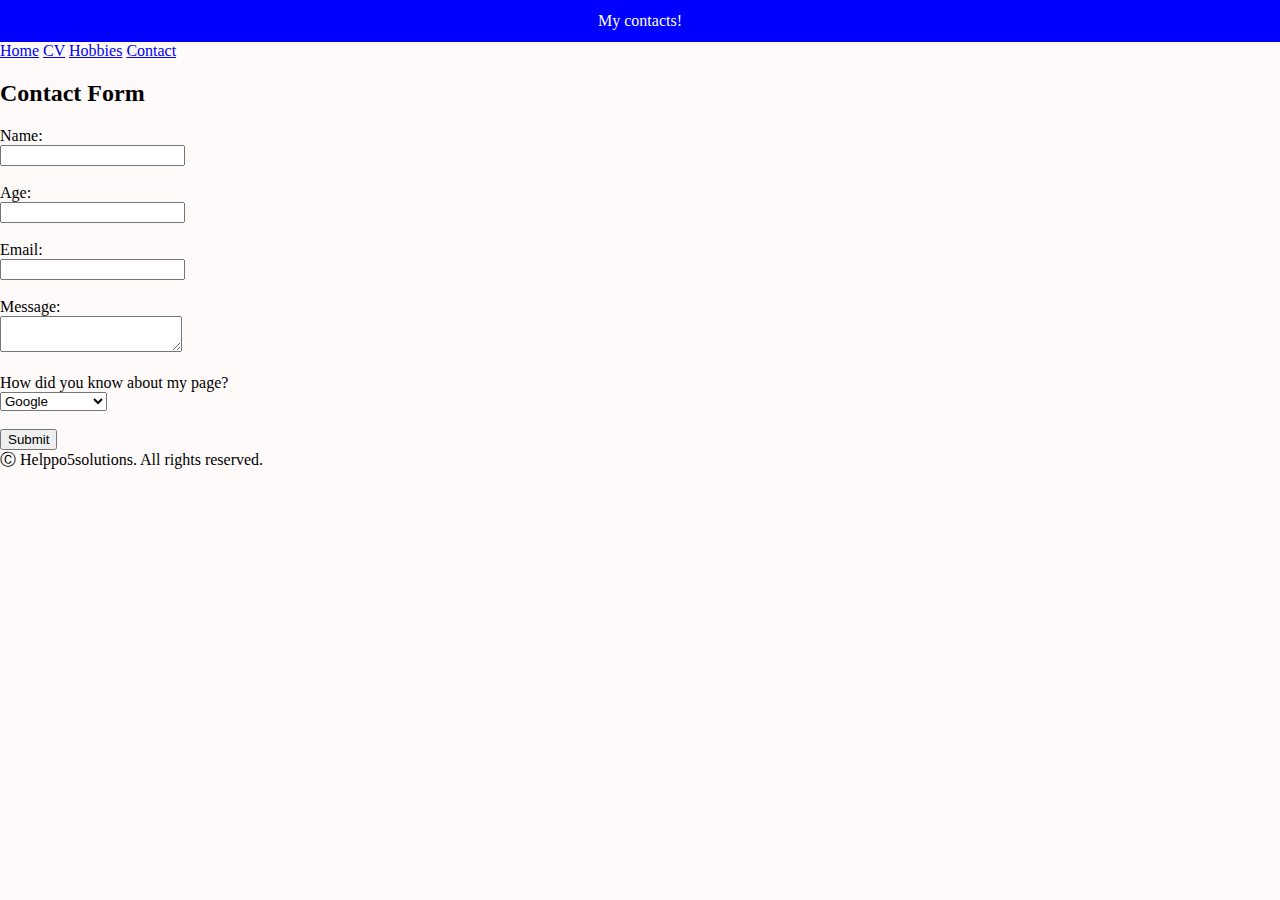
<file: contact.html>
<!DOCTYPE html>
<html lang="en">
<head>
  <meta charset="UTF-8">
  <meta name="viewport" content="width=device-width, initial-scale=1.0">
  <title>Contact - Eetu Ojala</title>
  <link rel="stylesheet" href="style.css">
</head>
<body>

  <header>My contacts!</header>
  
  <nav>
    <a href="index.html">Home</a>
    <a href="cv.html">CV</a>
    <a href="hobbies.html">Hobbies</a>
    <a href="contact.html">Contact</a>
  </nav>

  <section>
    <h2>Contact Form</h2>
    <form>
      <label for="name">Name:</label><br>
      <input type="text" id="name" name="name" required><br><br>

      <label for="age">Age:</label><br>
      <input type="number" id="age" name="age" required><br><br>

      <label for="email">Email:</label><br>
      <input type="email" id="email" name="email" required><br><br>

      <label for="message">Message:</label><br>
      <textarea id="message" name="message" required></textarea><br><br>

      <label for="source">How did you know about my page?</label><br>
      <select id="source" name="source">
        <option value="Google">Google</option>
        <option value="Friend">From a friend</option>
        <option value="Linkedin">From Linkedin</option>
        <option value="X">X</option>
        <option value="Instagram">Instagram</option>
        <option value="Other">Other</option>
        
      </select><br><br>

      <input type="submit" value="Submit">
    </form>
  </section>

  <footer>Ⓒ Helppo5solutions. All rights reserved.</footer>

</body>
</html>
</file>
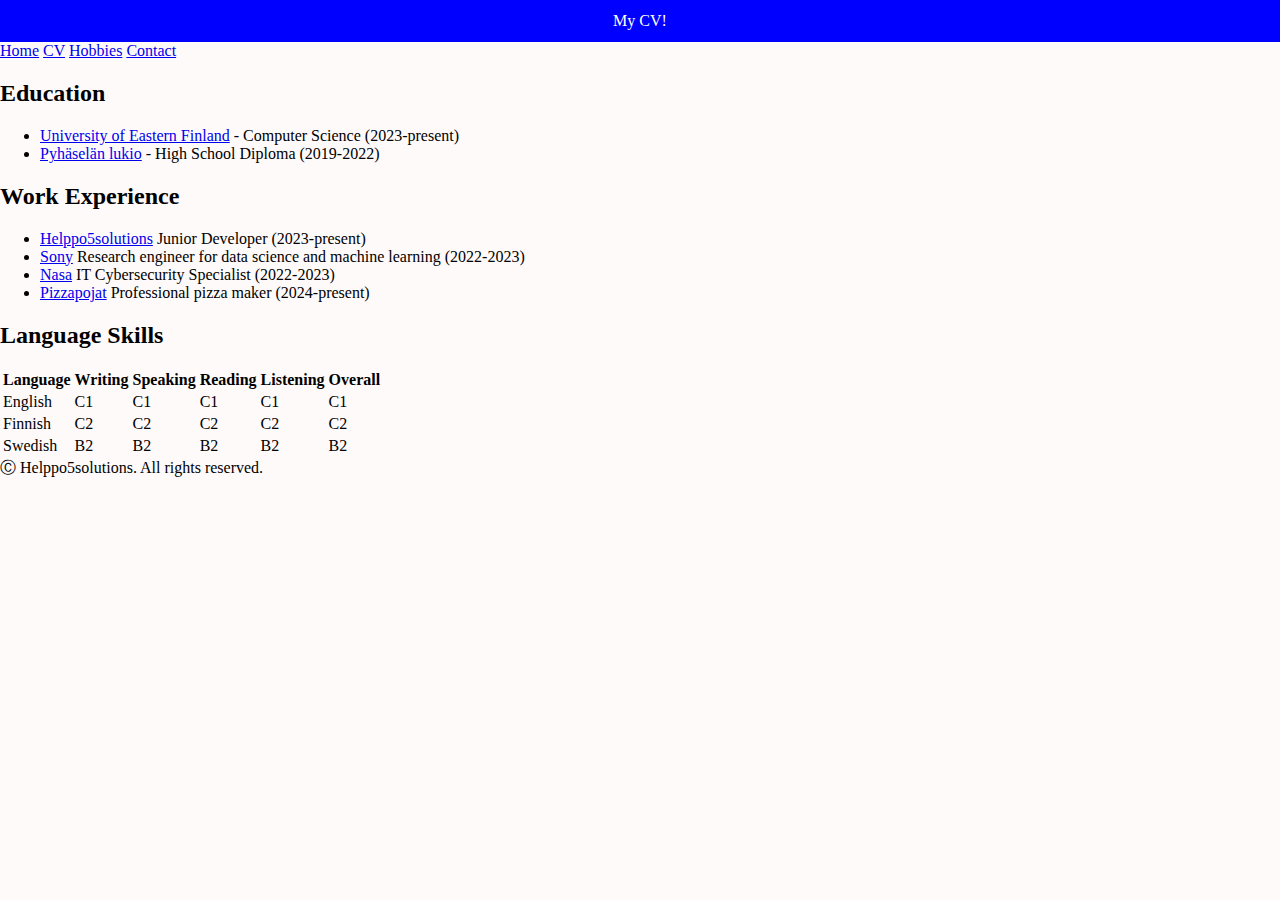
<file: cv.html>
<!DOCTYPE html>
<html lang="en">
<head>
  <meta charset="UTF-8">
  <meta name="viewport" content="width=device-width, initial-scale=1.0">
  <title>CV - Eetu Ojala</title>
  <link rel="stylesheet" href="style.css">
</head>
<body>

  <header>My CV!</header>
  
  <nav>
    <a href="index.html">Home</a>
    <a href="cv.html">CV</a>
    <a href="hobbies.html">Hobbies</a>
    <a href="contact.html">Contact</a>
  </nav>

  <section>
    <h2>Education</h2>
    <ul>
      <li><a href="https://www.uef.fi" target="_blank">University of Eastern Finland</a> - Computer Science (2023-present)</li>
      <li><a href="https://www.joensuu.fi/pyhaselanlukio" target="_blank">Pyhäselän lukio</a> - High School Diploma (2019-2022)</li>
    </ul>

    <h2>Work Experience</h2>
    <ul>
      <li><a href="https://www.helppo5solutions.com" target="_blank">Helppo5solutions</a> Junior Developer (2023-present)</li>
      <li><a href="https://www.sony.fi/" target="_blank">Sony</a> Research engineer for data science and machine learning (2022-2023)</li>
      <li><a href="https://www.nasa.gov/" target="_blank">Nasa</a> IT Cybersecurity Specialist (2022-2023)</li>
      <li><a href="http://www.pizzapojat.net/papinkatu/" target="_blank">Pizzapojat</a> Professional pizza maker (2024-present)</li>
    </ul>

    <h2>Language Skills</h2>
    <table>
      <tr>
        <th>Language</th>
        <th>Writing</th>
        <th>Speaking</th>
        <th>Reading</th>
        <th>Listening</th>
        <th>Overall</th>
      </tr>
      <tr>
        <td>English</td>
        <td>C1</td>
        <td>C1</td>
        <td>C1</td>
        <td>C1</td>
        <td>C1</td>
      </tr>
      <tr>
        <td>Finnish</td>
        <td>C2</td>
        <td>C2</td>
        <td>C2</td>
        <td>C2</td>
        <td>C2</td>
      </tr>
      <tr>
        <td>Swedish</td>
        <td>B2</td>
        <td>B2</td>
        <td>B2</td>
        <td>B2</td>
        <td>B2</td>
    </table>
</section>

<footer>
Ⓒ Helppo5solutions. All rights reserved.
</footer>

</body>
</html>
</file>
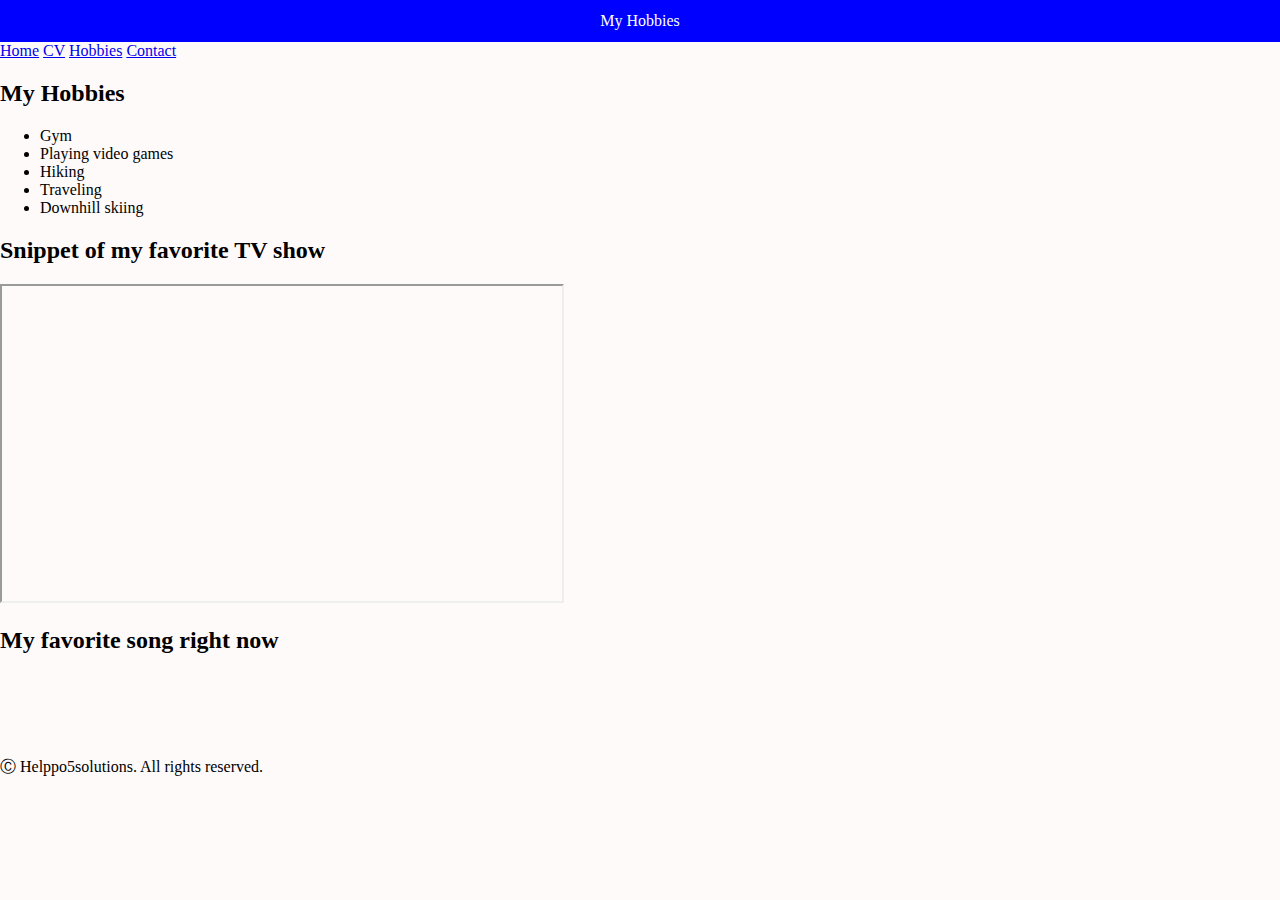
<file: hobbies.html>
<!DOCTYPE html>
<html lang="en">
<head>
  <meta charset="UTF-8">
  <meta name="viewport" content="width=device-width, initial-scale=1.0">
  <title>Hobbies - Eetu Ojala</title>
  <link rel="stylesheet" href="style.css">
</head>
<body>

  <header>My Hobbies</header>
  
  <nav>
    <a href="index.html">Home</a>
    <a href="cv.html">CV</a>
    <a href="hobbies.html">Hobbies</a>
    <a href="contact.html">Contact</a>
  </nav>

  <section>
    <h2>My Hobbies</h2>
    <ul>
      <li>Gym</li>
      <li>Playing video games</li>
      <li>Hiking</li>
      <li>Traveling</li>
      <li>Downhill skiing</li>
    </ul>

    <h2>Snippet of my favorite TV show</h2>
    <iframe width="560" height="315" src="https://www.youtube.com/embed/4QMQOJTYRBU" title="YouTube video" allowfullscreen></iframe>

    <h2>My favorite song right now</h2>
    <iframe style="border-radius:12px" src="https://open.spotify.com/embed/track/2JuasWPUodaUxf5nwNpciQ" width="300" height="80" frameborder="0" allow="encrypted-media"></iframe>
  </section>

  <footer>Ⓒ Helppo5solutions. All rights reserved.</footer>

</body>
</html>
</file>
<file: style.css>
body {
  font-family: 'Times New Roman', Times, serif;
  background-color:snow;
  margin: 0;
  padding: 0;
}

header {
  background-color: blue;
  color: white;
  padding: 12px 0;
  text-align: center;
}
</file>
